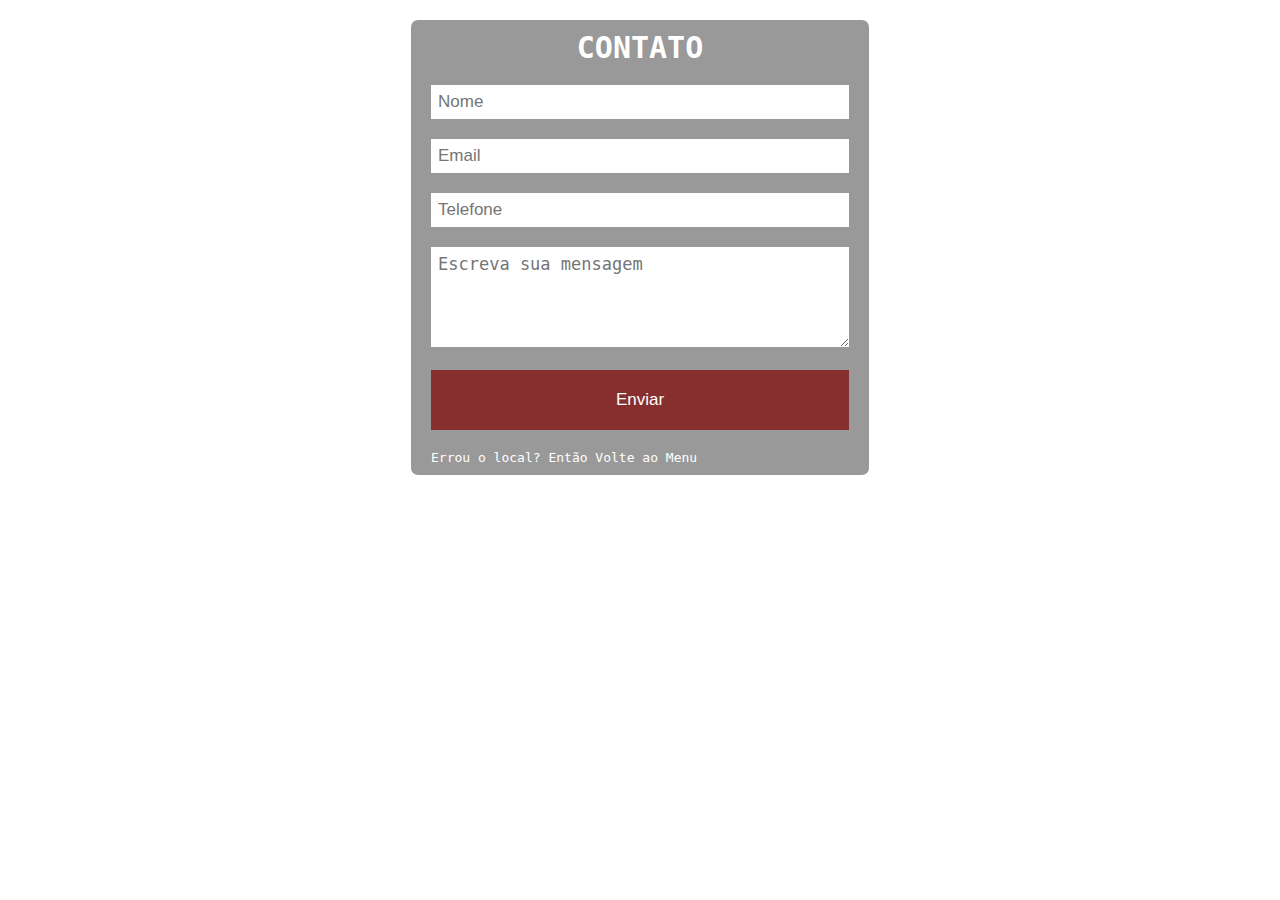
<file: html/contato.html>
<!DOCTYPE html>
<html>
  <head>
    <meta charset="utf-8">
    <title>SOVAI</title>
    <link rel="stylesheet" type="text/css" href="contato.css">
  </head>
  <body>
  	<form action="">
  		<h2>CONTATO</h2>
  		<input type="text" name="Nomber" placeholder="Nome">
  		<input type="text" name="Nomber" placeholder="Email">
  		<input type="text" name="Nomber" placeholder="Telefone">
  		<textarea name="mensagem" placeholder="Escreva sua mensagem"></textarea>
  		<input type="submit" value="Enviar" id="bottom">
  		<a id="linkado" href="menu.html">Errou o local? Então Volte ao Menu</a>
  	</form>
  </body>
</html>
</file>
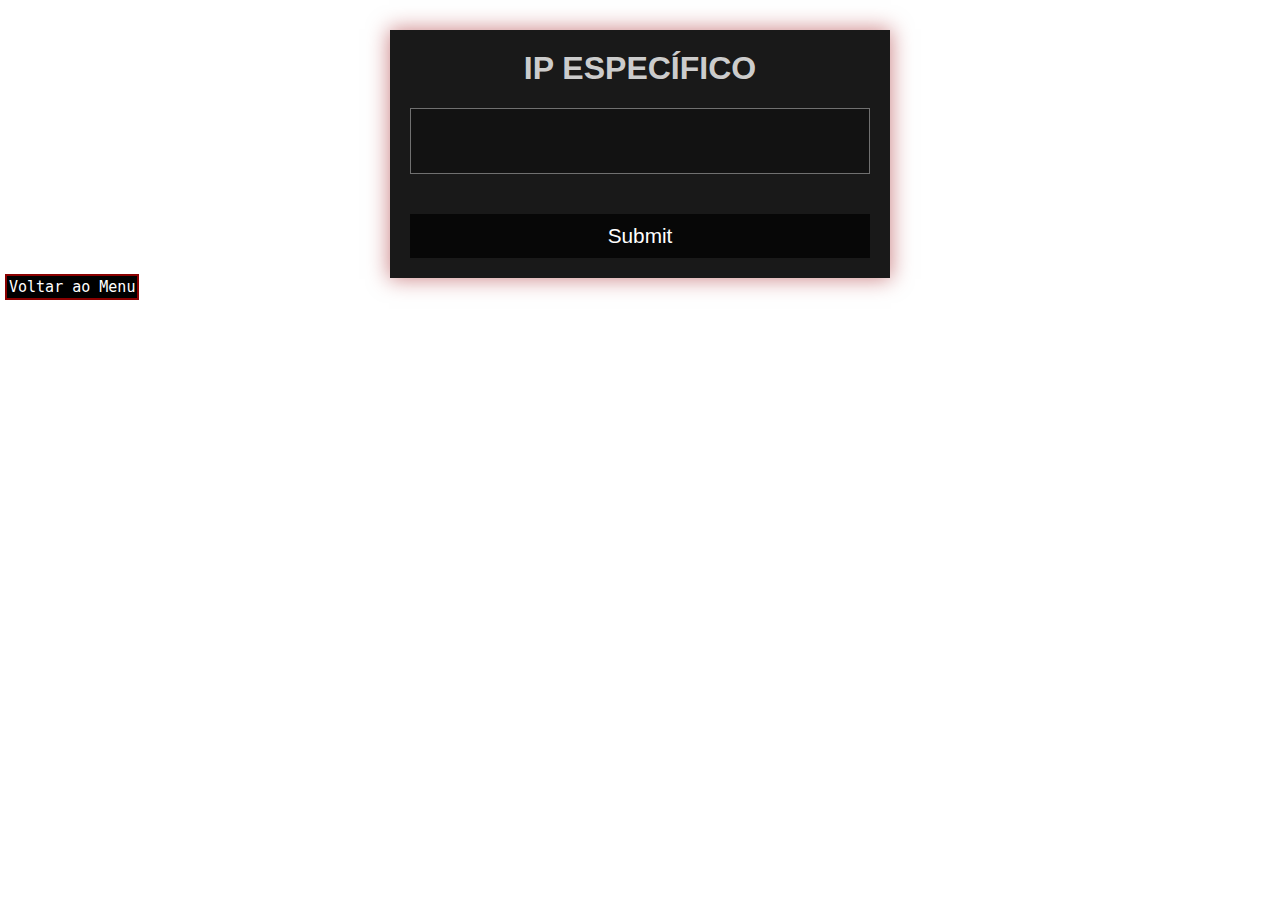
<file: html/especIP.html>
<!DOCTYPE html>
<html>
<head>
	<meta charset="utf-8">
	<title>Monitoramento</title>
	<link rel="stylesheet" type="text/css" href="espec.css">
</head>
<body>
	<form action="cgi-bin/espec.cgi" method="post" class="formulario">
		<h1 class="formulario__titulo">IP ESPECÍFICO</h1>
		
		<input type="text" name="ipb" class="formulario__input">
		<label for="" class="formulario__label">IP</label>

		<input type="submit" class="formulario__submit">
	</form>
    <a class="bottom" href="menu.html">Voltar ao Menu</a>
	<script  src="form.js"></script>
</body>
</html>
</file>
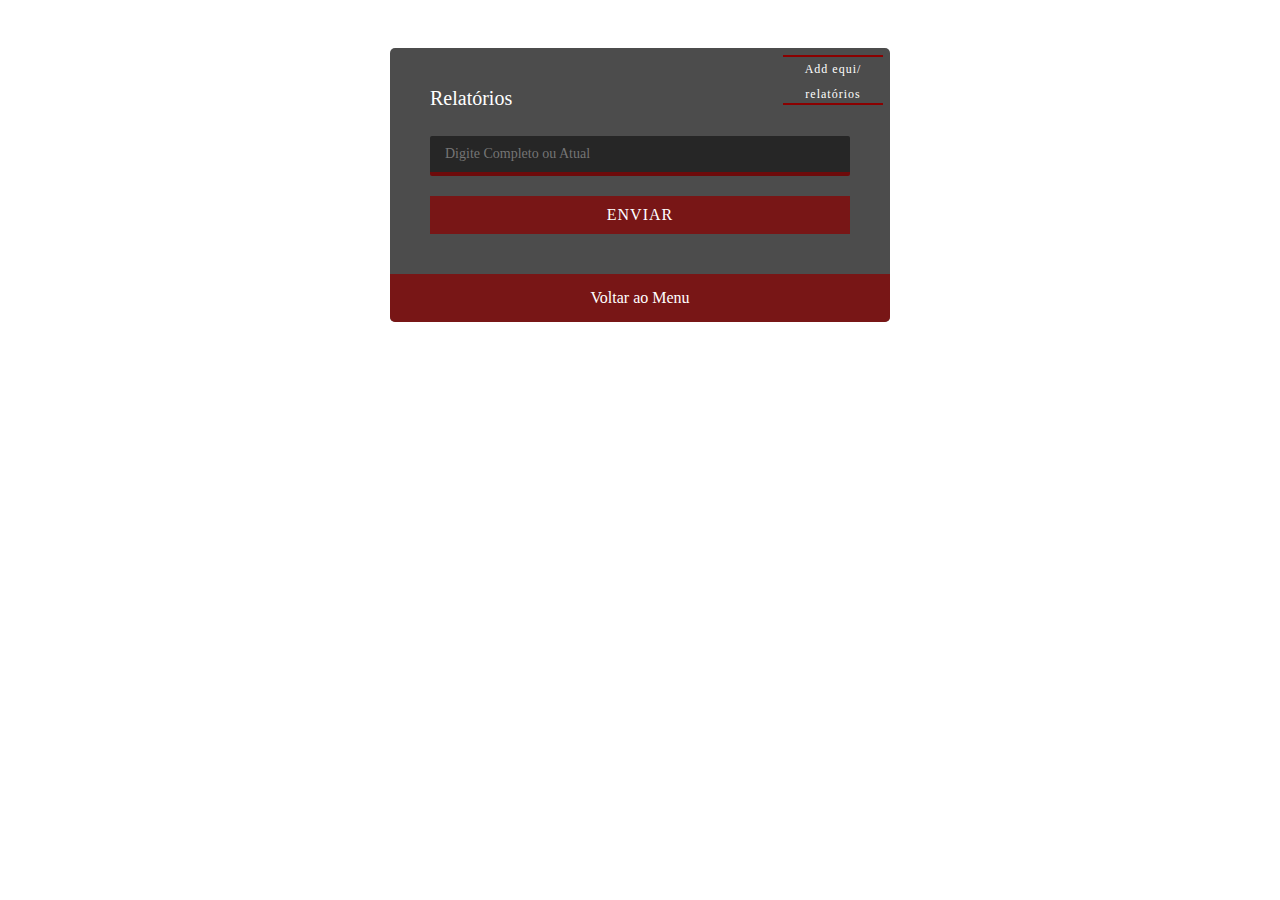
<file: html/rel.html>
<!DOCTYPE html>
<html lang="en">
<head>
    <meta charset="UTF-8">
    <title>Monitoramento</title>
    <link rel="stylesheet" href="css/estilos.css">
</head>
<body>
    <div class="contenedor-form">
        <div class="toggle">
            <span> Add equi/ relatórios </span>
        </div>
        
        <div class="formulario">
            <h2>Relatórios</h2>
            <form action="cgi-bin/cats.cgi" method="post">
                <input type="text" name="rel" placeholder="Digite Completo ou Atual" required>
                <input type="submit" value="ENVIAR">
            </form>
        </div>
        
        <div class="formulario">
            <h2>Adicionar Equipamento</h2>
            <form action="cgi-bin/addequip.cgi" method="post">
                <input type="text" name="maq" placeholder="Digite o Nome do Equipamento" required>
		<input type="text" name="ip" placeholder="Digite o IP do Equipamento" required>
		<input type="submit" value="Registrar Equipamento">
            </form>
        </div>
        <div class="reset-password">
            <a href="menu.html">Voltar ao Menu</a>
        </div>
    </div>
    <script src="js/jquery-3.1.1.min.js"></script>    
    <script src="js/main.js"></script>
</body>
</html>
</file>
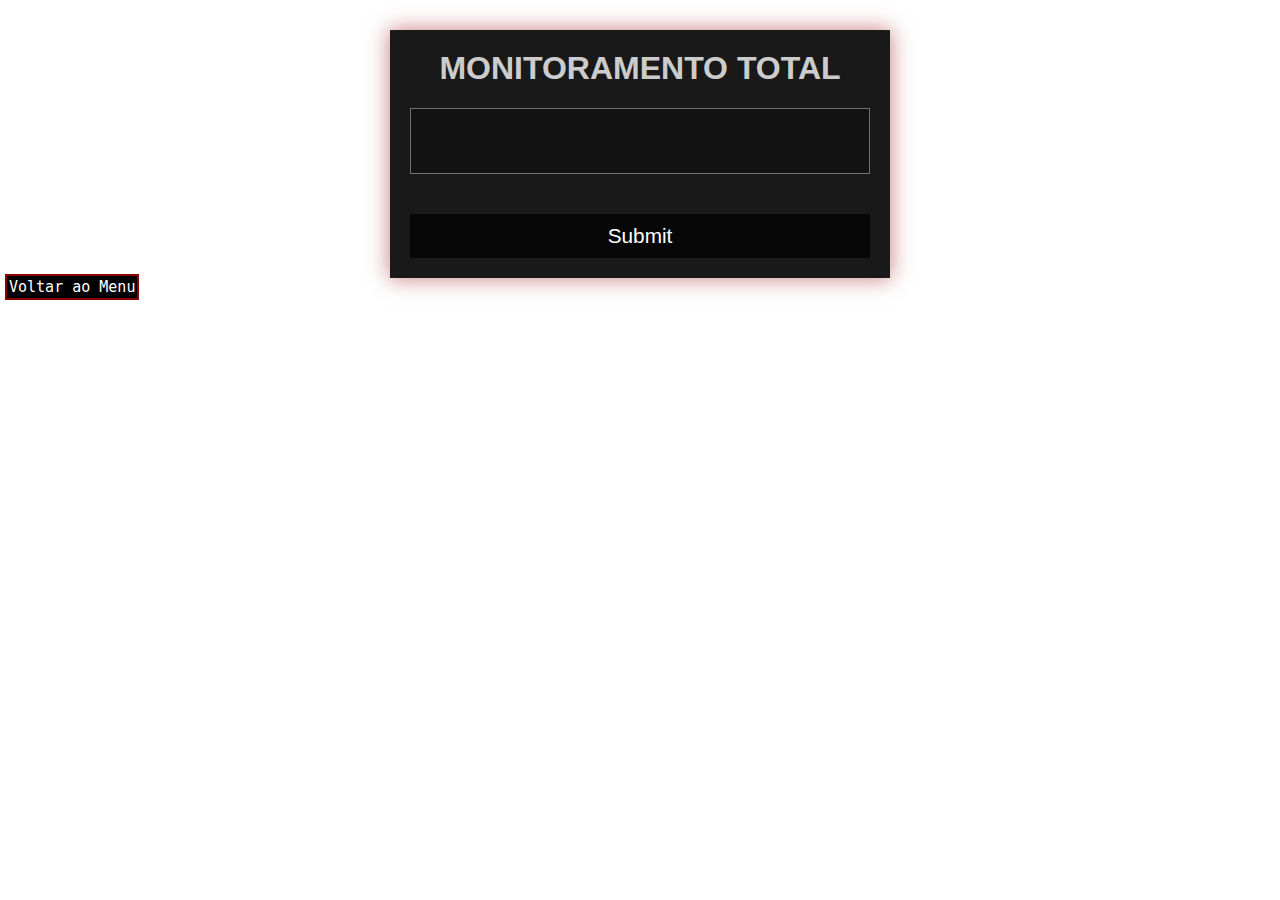
<file: html/todosIPs.html>
<!DOCTYPE html>
<html>
<head>
        <meta charset="utf-8">
        <title>Monitoramento</title>
        <link rel="stylesheet" type="text/css" href="espec.css">
</head>
<body>
        <form action="cgi-bin/verificando2.cgi" method="post" class="formulario">
                <h1 class="formulario__titulo">MONITORAMENTO TOTAL</h1>

                <input type="text" name="ipb" class="formulario__input">
                <label for="" class="formulario__label">PROCESSO</label>

                <input type="submit" class="formulario__submit">
        </form>
    <a class="bottom" href="menu.html">Voltar ao Menu</a>
        <script  src="form.js"></script>
</body>
</html>
</file>
<file: html/contato.css>
body{
  background-image: url("https://theme.fm/wp-content/uploads/2016/11/fig-21-11-2016_12-38-45.jpg");
  background-size: 100vw 100vh;
  background-attachment: fixed;
  margin: 0; 
  font-family: monospace;
}

form{
  width: 458px;
  margin: auto;
  background: rgba(0, 0, 0, 0.4);
  padding: 10px 20px;
  box-sizing: border-box;
  margin-top: 20px;
  border-radius: 7px;
}

h2{
  color: #FFF;
  text-align: center;
  margin: 0;
  font-size: 30px;
  margin-bottom: 20px;
}

input, textarea{
  width: 100%;
  margin-bottom: 20px;
  padding: 7px;
  box-sizing: border-box;
  font-size: 17px;
  border: none;
}

textarea{
  min-height: 100px;
  max-height: 200px;
  max-width: 100%;
}

#bottom{
  background: rgba(127, 0, 0, 0.7);
  color: #FFF;
  padding: 20px;
}

#bottom:hover{
  cursor: pointer;
}

@media(max-width: 480px){
  form{
    width: 100%;  
  }
}

#linkado{
  text-decoration: none;
  color: #FFF;
}
</file>
<file: html/espec.css>
*{
	box-sizing: border-box;
}

body{
	margin: 0;
	font-family: sans-serif;
    background-image: url("https://theme.fm/wp-content/uploads/2016/11/fig-21-11-2016_12-38-45.jpg");
}

.formulario{
	width: 500px;
	max-width: 100%;
	margin: 0 auto;
	margin-top: 30px;
	padding: 20px;
	box-shadow: 0 0 20px 1px rgba(155, 12, 15, 0.5);
	position: relative;
    background: rgba(0, 0, 0,0.9);
    color: white;
}

.formulario__titulo{
	text-align: center;
	margin-top: 0;
	color: rgba(255, 255, 255, 0.8);
}

.formulario__input, .formulario__label,
.formulario__submit{
	display: block;
	width: 100%;
	font-size: 1.3em;
}

.formulario__input{
	padding: 20px;
	background: rgba(15, 15, 15, 0.7);
	border: 1px solid rgba(255, 255, 255, 0.4);
	margin-bottom: 40px;
    color: white;
}

.formulario__input:focus{
	outline: 1px solid rgba(255, 255, 255, 0.7);
}

.formulario__input:focus + .formulario__label{
	margin-top: -135px;
}

.formulario__label{
	padding-left: 15px;
	position: absolute;
	margin-top: -85px;
	z-index: -20;
	color: rgba(255, 255, 255, 0.9);
	transition: all 0.2s;
}

.formulario__submit{
	background: rgba(0, 0, 0, 0.7);
	color: white;
	padding: 10px 20px;
	cursor: pointer;
	border: none;
}

.fijar{
	margin-top: -135px;
}

.bottom{
    text-decoration: none;
    color: white;
    background: black;
    border: 2px solid darkred;
    padding: 2px;
    margin: 5px;
    font-family: monospace;
    font-size: 15px;
}

.bottom:hover{
    font-size: 20px;
}
</file>
<file: html/css/estilos.css>
* {
    margin: 0;
    padding: 0;
    -webkit-box-sizing: border-box;
    -moz-box-sizing: border-box;
    box-sizing: border-box;
}

body {
    background: url("https://theme.fm/wp-content/uploads/2016/11/fig-21-11-2016_12-38-45.jpg");
    background-size: cover;
    background-attachment: fixed;
    font-family: Roboto;
}

.contenedor-form {
    background: rgba(0,0,0,.7);
    max-width: 500px;
    width: 100%;
    margin: 48px auto;
    border-radius: 5px;
    color: #fff;
    position: relative;
    /*padding: 40px;*/
}

.contenedor-form .toggle {
    position: absolute;
    top: 7px;
    right: 7px;
    width: 100px;
    height: 50px;
    font-size: 12px;
    line-height: 25px;
    text-align: center;
    border-top: 2px solid darkred;
    border-bottom: 2px solid darkred;
    cursor: pointer;
    transition: all .5s ease;
}

.contenedor-form .toggle:hover {
    border-top: 2px solid rgba(0, 117, 217, 0.7);
    border-bottom: 2px solid rgba(0, 117, 217, 0.7);
}

.contenedor-form .toggle span {
    letter-spacing: 1px;
}

.contenedor-form h2 {
    margin: 0 0 28px 0;
    font-size: 20px;
    font-weight: 400;
    line-height: 1;
}
.contenedor-form input[type="text"],
.contenedor-form input[type="password"],
.contenedor-form input[type="email"] {
    outline: none;
    display: block;
    width: 100%;
    padding: 10px 15px;
    margin: 0 0 20px 0;
    background: rgba(0,0,0,.5);
    color: #fff;
    border: none;
    border-radius: 2px;
    border-bottom: 4px solid rgba(139, 0, 0, 0.7);
    box-sizing: border-box;
    font-family: Roboto;
    font-size: 14px;
    font-weight:normal;
    transition: all .5s ease;
}

.contenedor-form input[type="text"]:focus,
.contenedor-form input[type="password"]:focus,
.contenedor-form input[type="email"]:focus {
    border-bottom: 4px solid rgba(0, 117, 217, 0.7);
}

.contenedor-form input[type="submit"] {
    background: rgba(139, 0, 0, 0.7);
    color: #FFF;
    width: 100%;
    border: none;
    padding: 10px 0;
    font-size: 16px;
    font-weight: normal;
    font-family: Roboto;
    letter-spacing: 1px;
    cursor: pointer;
    transition: all .5s ease;
}

.contenedor-form input[type="submit"]:hover {
    background: rgba(0, 117, 217, 0.7);
}

.contenedor-form .reset-password {
    background: rgba(139, 0, 0, 0.7);
    width: 100%;
    padding: 15px 0;
    text-align: center;
    border-bottom-left-radius: 5px;
    border-bottom-right-radius: 5px;
}

.contenedor-form .reset-password a {
    color: #fff;
    text-decoration: none;
    font-size: 16px;
}

.contenedor-form .formulario {
    display: none;
    padding: 40px;
}

.contenedor-form .formulario:nth-child(2) {
    display: block;
}
</file>
